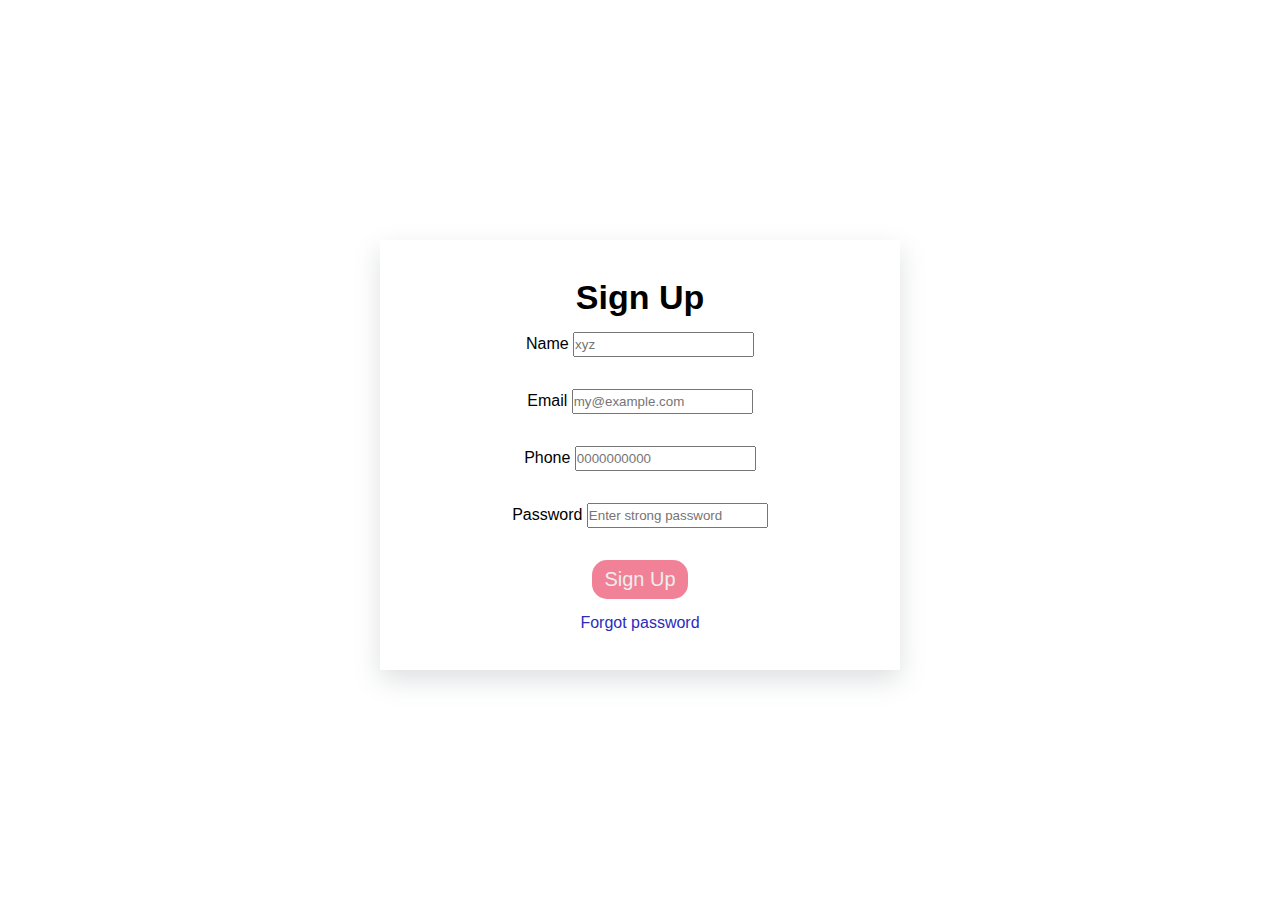
<file: signup/signup.html>
<!DOCTYPE html>
<html lang="en">
  <head>
    <meta charset="UTF-8" />
    <meta http-equiv="X-UA-Compatible" content="IE=edge" />
    <meta name="viewport" content="width=device-width, initial-scale=1.0" />
    <link rel = "icon" href = '../assets/Zomato_logo.png'
        type = "image/x-icon">
    <link rel="stylesheet" href="signup.css" />
    <title>SignUp | Zomato</title>
  </head>
  <body>
    <main>
      <div class="signup-box container">
        <form action="" method="post" class="signup-form">
          <h2 class="sign--head">Sign Up</h2>
          <div>
            <label for="name">Name</label>
            <input
              value=""
              type="text"
              id="name"
              name="name"
              class="inp name--inp"
              placeholder="xyz"
              required
            />
          </div>
          <div>
            <label for="email">Email</label>
            <input
              value=""
              type="email"
              id="email"
              name="email"
              class="inp email--inp"
              placeholder="my@example.com"
              required
            />
          </div>
          <div>
            <label for="phone">Phone</label>
            <input
              value=""
              type="number"
              id="phone"
              name="phone"
              class="inp phone--inp"
              placeholder="0000000000"
              required
            />
          </div>
          <div>
            <label for="password">Password</label>
            <input
              value=""
              type="password"
              id="pass"
              name="password"
              class="inp pass--inp"
              placeholder="Enter strong password"
              required
            />
          </div>
          <input
            type="button"
            value="Sign Up"
            class="btn--inp"
            onclick="getData()"
          />
          <a href="" class="forg--pass">Forgot password</a>
        </form>
      </div>
    </main>
  </body>
</html>
<script src="signup.js"></script>
</file>
<file: signup/signup.css>
* {
  margin: 0;
  padding: 0;
  box-sizing: border-box;
}

body {
  font-family: sans-serif;
}

.container {
  margin: auto;
  width: 520px;
  margin-top: 240px;
}

/* .signup-box {
  
 
} */

.sign--head {
  font-size: 34px;
}

.inp {
  height: 25px;
  margin-bottom: 17px;
}

.signup-form {
  padding: 38px 0;
  box-shadow: 0 10px 25px rgba(92, 99, 105, 0.2);
  display: flex;
  flex-direction: column;
  justify-content: center;
  align-items: center;
  gap: 15px;
}

.btn--inp{
    cursor: pointer;
    padding: 8px 12px;
    border: none;
    border-radius: 15px;
    /* width: 85px;
    height: 30px; */
    color: #eee;
    background-color: rgb(241, 129, 151);
    font-size: 20px;
}

.btn--inp:hover{
    background-color: rgb(238, 82, 113);
}

.forg--pass{
    text-decoration: none;
    color: rgb(44, 44, 187);
}

.forg--pass:hover{
    text-decoration: underline;
}
</file>
